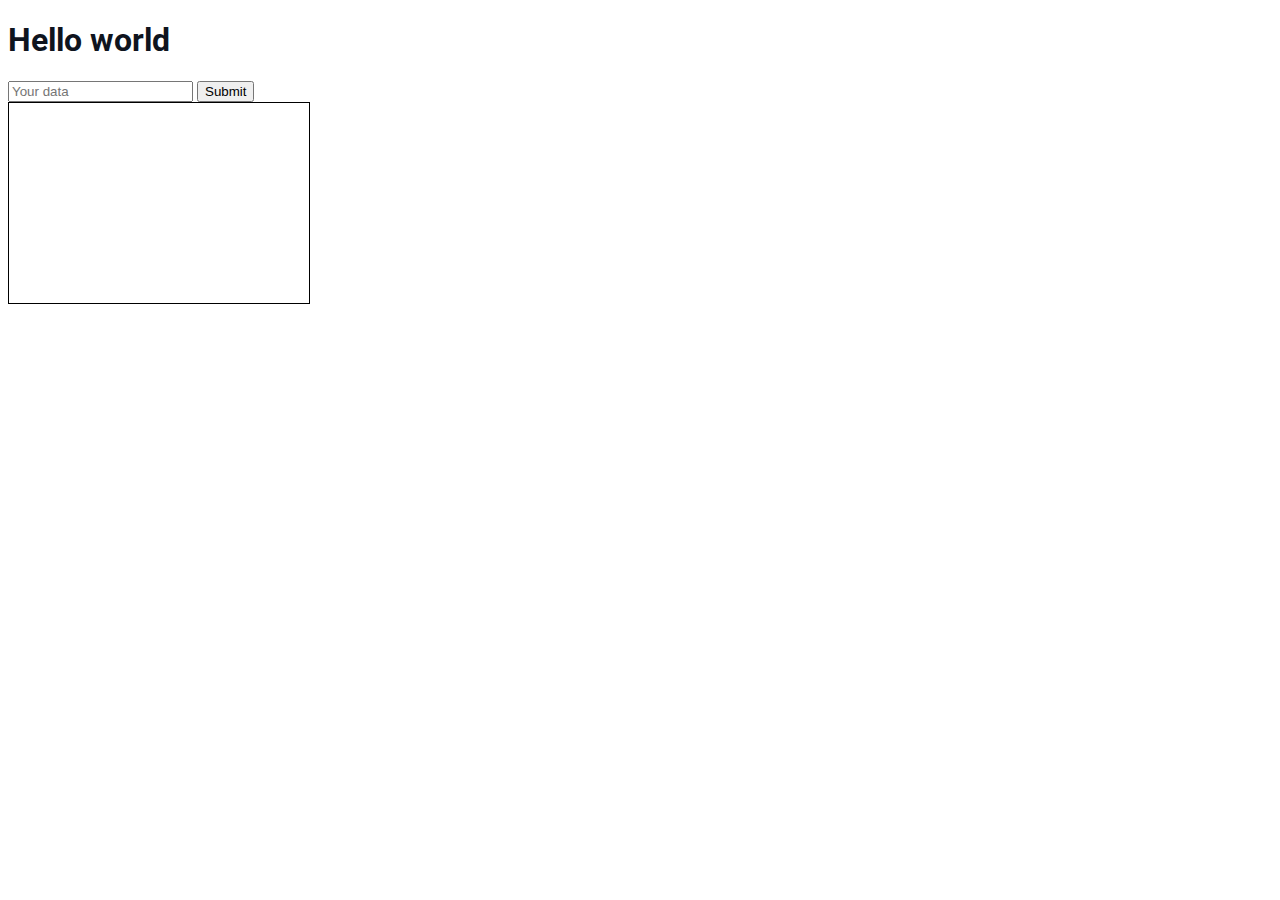
<file: HTML course/index.html>
<!DOCTYPE html>
<html lang="en">
<head>
    <meta charset="UTF-8">
    <link rel="stylesheet" href="styles.css">
    <title>Document</title>
</head>
<body>
    <h1 id="head">Hello world</h1>
    <div>
        <form>
            <input type="text" placeholder="Your data"> 
            <button type="submit">Submit</button>
        </form>
    </div>
    <div>
        <canvas id='canvas' height="200px" weidth="300px"></canvas>
    </div>
    <script src="script.js"></script>
</body>
</html>
</file>
<file: HTML course/styles.css>
@import url('https://fonts.googleapis.com/css2?family=Roboto:ital,wght@1,300&display=swap');

body {
    color: #0f141e;

    font-size: 16px;
    font-weight: normal;
    font-family: 'Roboto', sans-serif;
}

.main {

    font-style: normal;
    font-weight: bold;
    color: rgb(2, 4, 44);

}

.main p {
    text-decoration: underline;
    text-transform: capitalize;
    color: rgb(65, 64, 75);
}







.footage li {

    font-weight: bold;
    text-transform: lowercase;
    margin-bottom: 10px;
}

.footage p {

    text-align: center;
    font-weight: bold;
}





.box {

    height: 100px;
    width: 100px;
    background: black;
    border-radius: 50%;
    position: relative;
    top: 50px;
    right: 0px;
}

.box2 {

    height: 30px;
    width: 30px;
    background: white;
    position: absolute;
    margin: 35px;
    border-radius: 50%;
}

#canvas {
    background-color: rgb(255, 255, 255);
    border: 1px solid black;
}
</file>
